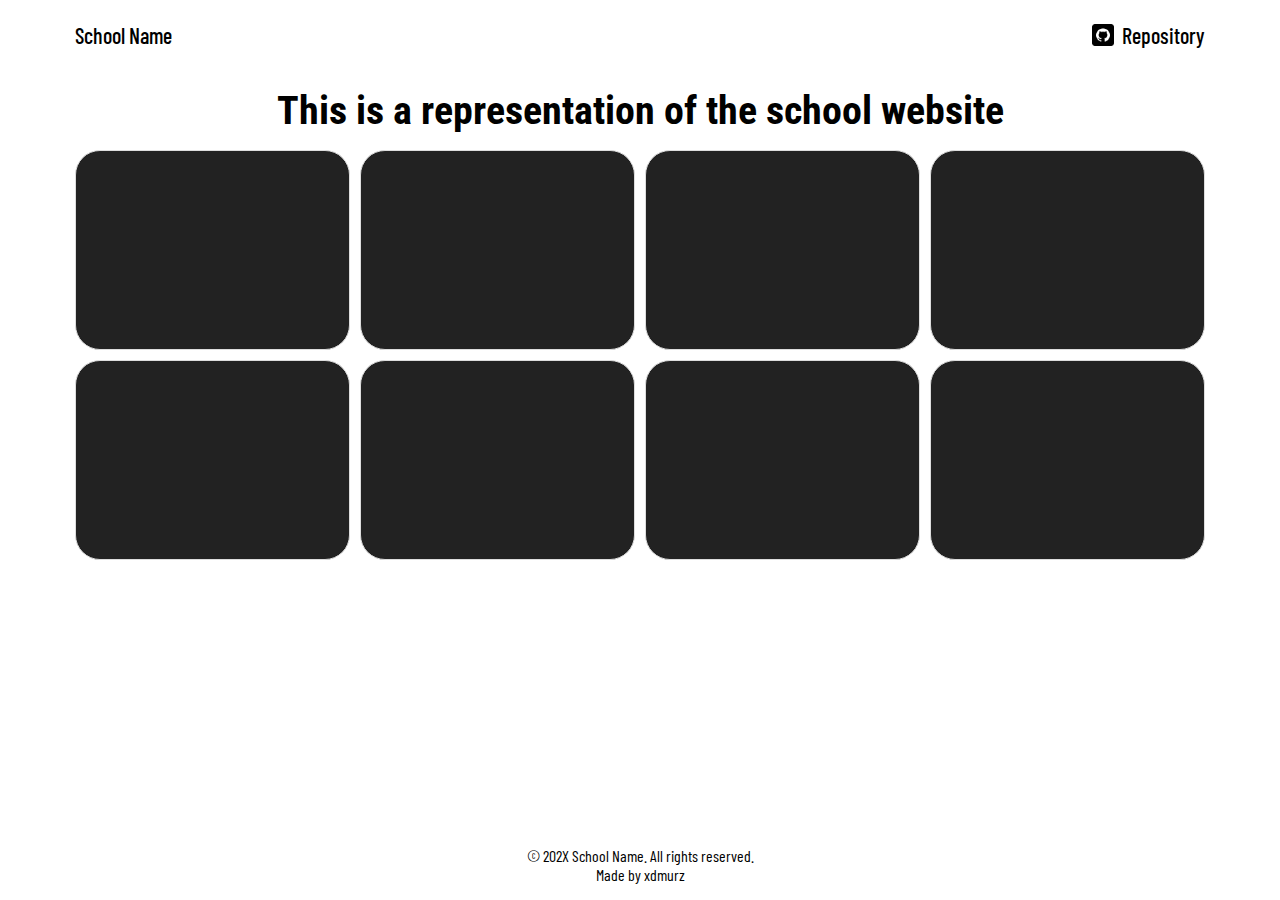
<file: index.html>
<!DOCTYPE html>
<html lang="en">
<head>
<meta charset="UTF-8">
<meta name="viewport" content="width=device-width, initial-scale=1.0">
<meta name="description" content="A simple site for a school">
<link rel="stylesheet" href="style.css">
<link rel="preconnect" href="https://fonts.googleapis.com" crossorigin>
<link rel="preconnect" href="https://fonts.gstatic.com" crossorigin>
<link rel="preload" as="style" href="https://fonts.googleapis.com/css2?family=Barlow+Condensed:wght@500&display=swap" onload="this.onload=null;this.rel='stylesheet'">
<link rel="preload" as="style" href="https://fonts.googleapis.com/css2?family=Roboto+Condensed:wght@400&display=swap" onload="this.onload=null;this.rel='stylesheet'">
<noscript>
  <link rel="stylesheet" href="https://fonts.googleapis.com/css2?family=Barlow+Condensed:wght@500&display=swap">
  <link rel="stylesheet" href="https://fonts.googleapis.com/css2?family=Roboto+Condensed:wght@400&display=swap">
</noscript>

<title>School site</title>
<style>
  :root {
    --h1-width: 100%;
    --h1-max-width: 1280px;
  }
  h1 {
    display: flex;
    justify-content: center;
    align-items: center;
    font-family: 'Roboto Condensed', Arial, sans-serif;
    font-weight: 700;
    font-size: 40px;
    margin-top: 30px;
    margin-bottom: 30px;
    padding-left: 75px;
    padding-right: 75px;
    z-index: 1000;
    height: 80px;
    width: var(--h1-width);
    max-width: var(--h1-max-width);
    margin: 0 auto;
    text-align: center;
}
</style>
<body>
<header>
    <h2 class="header">School Name</h2>
    <a href="https://github.com/BANDIT123799/Sites" target="_blank" class="github-link" title="GitHub Repository">
    <img src="assets/github (1).webp" alt="GitHub" width="1" height="1" style="vertical-align: middle;"> Repository
</a>
</header>
<main>
              <h1>This is a representation of the school website</h1>              
<div class="color-grid">
    <div class="grid-item"><div class="textbox">Box 1</div></div>
    <div class="grid-item"><div class="textbox">Box 2</div></div>
    <div class="grid-item"><div class="textbox">Box 3</div></div>
    <div class="grid-item"><div class="textbox">Box 4</div></div>
    <div class="grid-item"><div class="textbox">Box 5</div></div>
    <div class="grid-item"><div class="textbox">Box 6</div></div>
    <div class="grid-item"><div class="textbox">Box 7</div></div>
    <div class="grid-item"><div class="textbox">Box 8</div></div>
</div>
</main>
<footer>
    <p><div class="footer-text">&copy; 202X School Name. All rights reserved.
    <br>
    Made by xdmurz</div></p>
</footer>
</body>
</head>
</file>
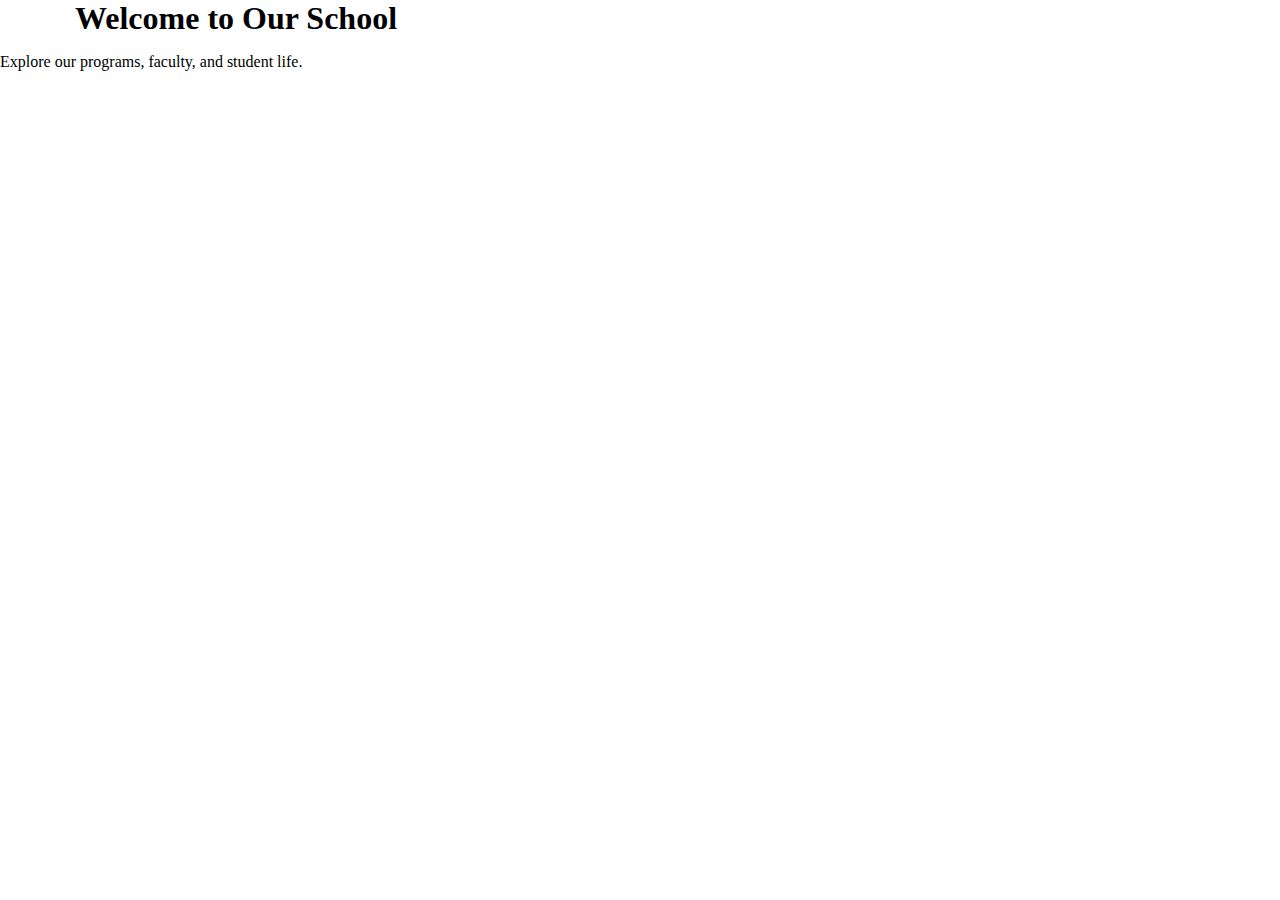
<file: SchoolSite.html>
<!DOCTYPE html>
<head>
<meta charset="UTF-8">
<metaname="viewport" content="width=device-width, initial-scale=1.0">
<link rel="stylesheet" href="style.css">
<title>School site</title>
<h1>Welcome to Our School</h1>
<p>Explore our programs, faculty, and student life.</p>
</head>
</file>
<file: style.css>
* {
    box-sizing: border-box;
}

header {
    display: flex;
    align-items: center;
    box-sizing: border-box;
    background-color: white;
    color: black;
    width: 100%;
    height: 70px;
    min-height: 70px;
    max-height: 70px;
    justify-content: space-between;
    padding: 0 75px;
}

.github-link {
    display: flex;
    align-items: center;
    font-family: 'Barlow Condensed', Arial, sans-serif;
    font-weight: 500;
    font-size: 22px;
    height: 22px;
    line-height: 1;
    text-decoration: none;
    color: black;
    margin: 0;
    gap: 8px;
}

.github-link img {
    height: 22px;
    width: 22px;
    display: block;
}

.header {
    font-family: 'Barlow Condensed', Arial, sans-serif;
    font-weight: 500;
    font-size: 22px;
    line-height: 1;
    display: flex;
    align-items: center;
    margin: 0;
    padding: 0;
}

html {
    height: 100%;
    margin: 0;
    padding: 0;
}

body {
    margin: 0;
    padding: 0;
    min-height: 100vh;
    display: flex;
    flex-direction: column;
    height: 100%;
}

h1 {
    word-break: break-word;
    overflow-wrap: break-word;
}


main {
    flex: 1;
}

footer {
    flex-shrink: 0;
    height: 70px;
    min-height: 70px;
    max-height: 70px;
    display: flex;
    justify-content: center;
    align-items: center;
    background-color: white;
    font-family: 'Barlow Condensed', Arial, sans-serif;
    color: black;
    text-align: center;
    box-sizing: border-box;
    padding: 0 75px;
    margin: 0;
    width: 100%;
}

.color-grid {
    display: grid;
    grid-template-columns: repeat(4, 1fr);
    grid-template-rows: repeat(2, 1fr);
    gap: 10px;
    width: var(--h1-width);
    max-width: var(--h1-max-width);
    margin: 0 auto;
    padding: 0 75px;
    transition: grid-template-columns 0.8s cubic-bezier(.77,0,.18,1);
}

.color-grid.hover-1 { grid-template-columns: 1.5fr 1fr 1fr 1fr; }
.color-grid.hover-2 { grid-template-columns: 1fr 1.5fr 1fr 1fr; }
.color-grid.hover-3 { grid-template-columns: 1fr 1fr 1.5fr 1fr; }
.color-grid.hover-4 { grid-template-columns: 1fr 1fr 1fr 1.5fr; }

.grid-item {
    height: 200px;
    background-color: #222;
    border: 1px solid #ddd;
    border-radius: 25px;
    padding: 20px;
    text-align: center;
    font-family: 'Barlow Condensed', Arial, sans-serif;
    font-weight: 500;
    color: whitesmoke;
    display: flex;
    align-items: center;
    justify-content: center;
    transition: transform 0.8s cubic-bezier(.77,0,.18,1), box-shadow 0.8s cubic-bezier(.77,0,.18,1);
    cursor: pointer;
}

.grid-item:hover {
    transform: scale(1.05);
    box-shadow: 0 4px 24px rgba(0,0,0,0.15);
}

.textbox {
    color: white;
    font-size: 20px;
    opacity: 0;
    transition: opacity 0.8s ease;
}

.grid-item:hover .textbox {
    opacity: 1;
}

:root {
    --main-width: 100%;
    --main-max-width: 1280px;
    --main-padding: 75px;
}

h1,
.color-grid {
    width: var(--main-width);
    max-width: var(--main-max-width);
    margin: 0 auto;
    padding-left: var(--main-padding);
    padding-right: var(--main-padding);
    box-sizing: border-box;
}

@media(max-width: 768px) {
    :root {
        --main-padding: 20px;
    }
    h1,
    .color-grid {
        padding-left: var(--main-padding);
        padding-right: var(--main-padding);
    }
    header {
        height: 70px;
        min-height: 70px;
        max-height: 70px;
        padding-left: 75px;
        padding-right: 75px;
    }
    h1 {
        font-size: 28px;
        padding-left: 20px;
        padding-right: 20px;
        height: auto;
    }
    .color-grid {
        grid-template-columns: repeat(2, 1fr);
        grid-template-rows: repeat(4, 1fr);
        padding: 10px 75px;
        width: var(--h1-width);
    }
    .color-grid.hover-1, .color-grid.hover-2, .color-grid.hover-3, .color-grid.hover-4 {
        grid-template-columns: repeat(2, 1fr);
    }
    .grid-item {
        height: 150px;
    }
    .textbox {
        font-size: 16px;
    }
}
</file>
